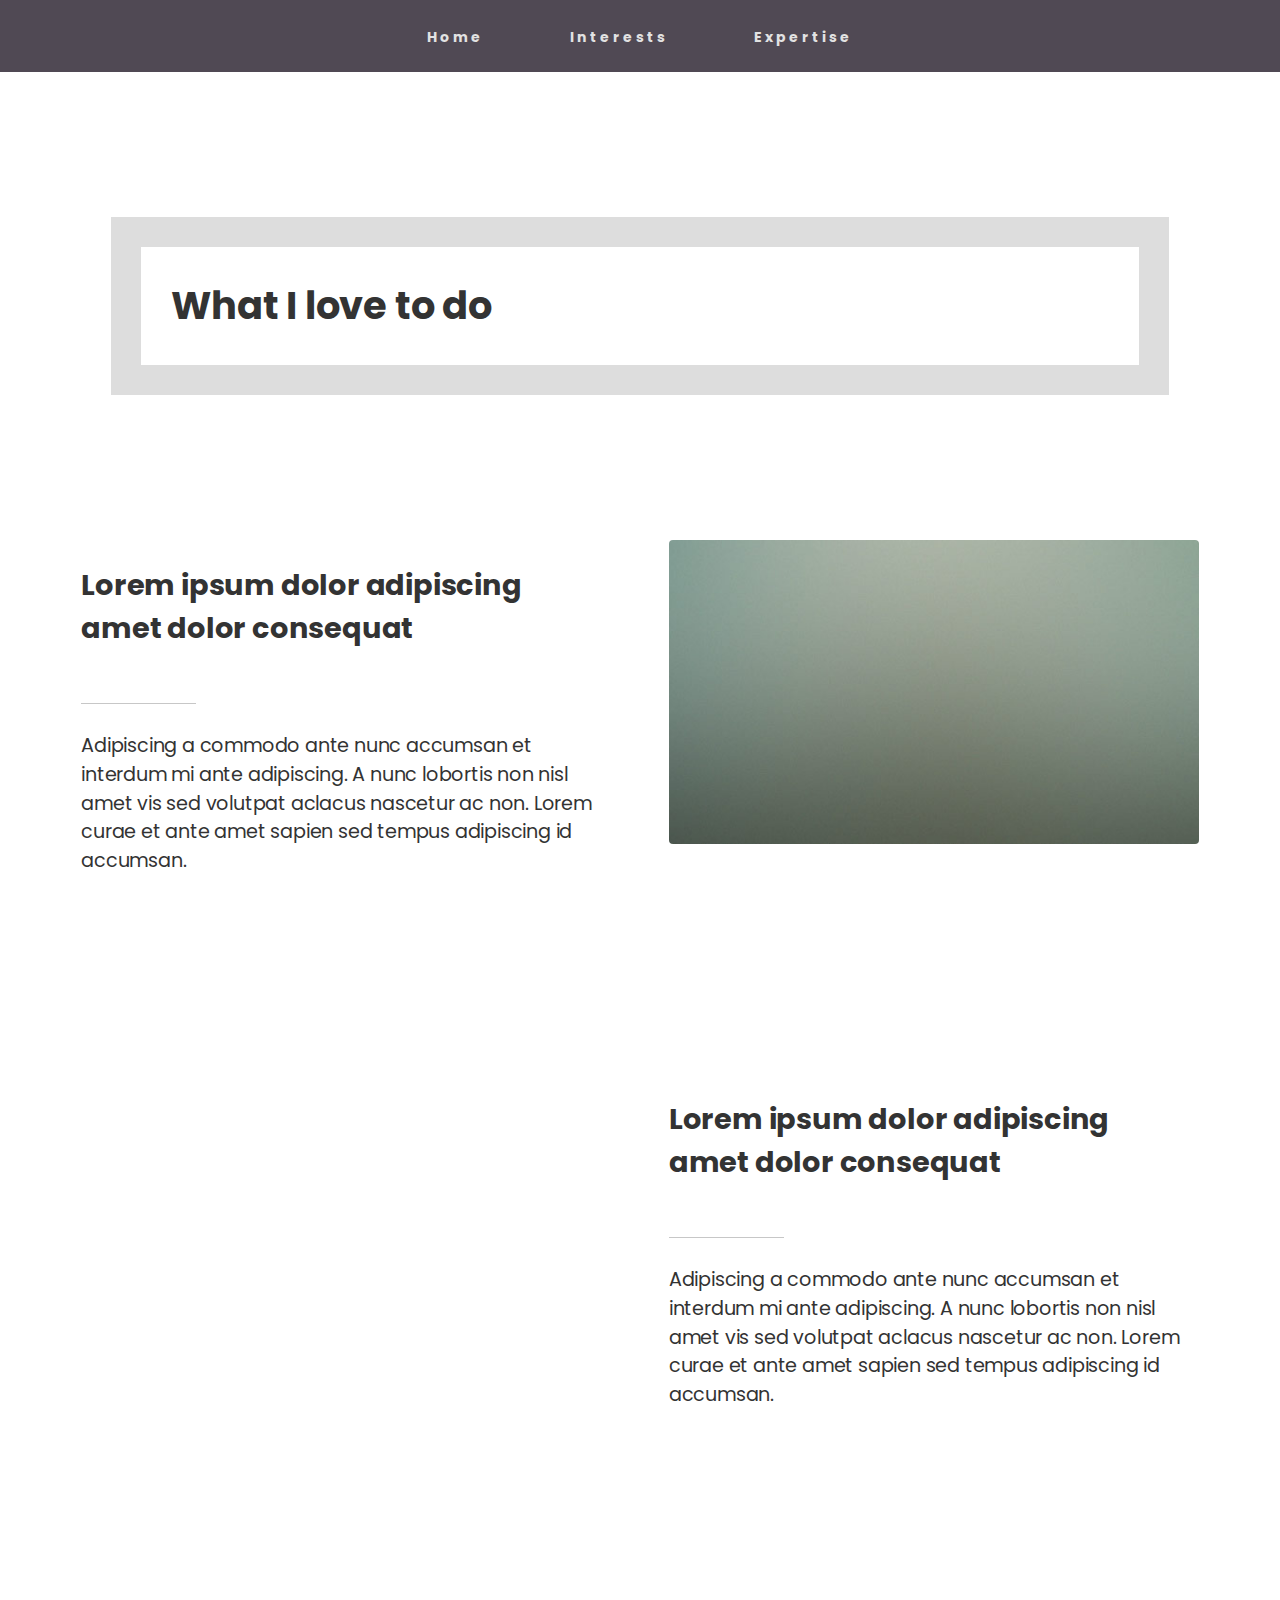
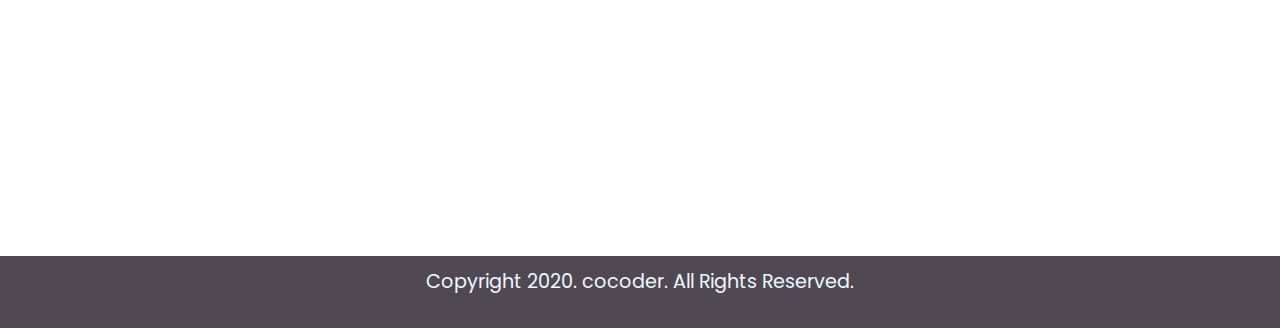
<file: interests.html>
<!DOCTYPE html>
<html lang="en">
  <head>
    <meta charset="UTF-8" />
    <meta name="viewport" content="width=device-width, initial-scale=1.0" />
    <title>NAVIGATION</title>
    <link href="css/style.css" rel="stylesheet" type="text/css" />
    <link href="https://fonts.googleapis.com/css?family=Poppins:300,400,500,600,700,800,900" rel="stylesheet">
  </head>
  <body>
    <nav>
      <ul class="nav-links">
        <li><a href="./index.html">Home</a></li>
        <li><a href="./interests.html">Interests</a></li>
        <li><a href="./expertise.html">Expertise</a></li>
      </ul>
      <div class="burger">
        <div class="line1"></div>
        <div class="line2"></div>
        <div class="line3"></div>
      </div>
    </nav>
    <script src="js/app.js"></script>
    <div id='wrap'>
        <section id="reviews">
          <div class="container">
            <h1>What I love to do</h1>
          </div>
          <section class="main style1">
            <div class="container">
              <div class="row gtr-150">
                <div class="col-6 col-12-medium">
                  <header class="major">
                    <h2>Lorem ipsum dolor adipiscing<br>
                    amet dolor consequat</h2>
                  </header>
                  <p>Adipiscing a commodo ante nunc accumsan et interdum mi ante adipiscing. A nunc lobortis non nisl amet vis sed volutpat aclacus nascetur ac non. Lorem curae et ante amet sapien sed tempus adipiscing id accumsan.</p>
                </div>
                <div class="col-6 col-12-medium imp-medium">
                  <span class="image fit"><img src="img/pic01.jpg" alt=""></span>
                </div>
              </div>
            </div>
          </section>
          <section class="main style1">
            <div class="container">
              <div class="row gtr-150">

                <div class="col-6 col-12-medium">
<div class="iframe_div">
                  <iframe width="460" height="315" src="https://www.youtube.com/embed/9QDgOM2Ipn8" title="YouTube video player" frameborder="0" allow="accelerometer; autoplay; clipboard-write; encrypted-media; gyroscope; picture-in-picture" allowfullscreen></iframe>
                </div>
                </div>
                <div class="col-6 col-12-medium imp-medium">
                  <header class="major">
                    <h2>Lorem ipsum dolor adipiscing<br>
                    amet dolor consequat</h2>
                  </header>
                  <p>Adipiscing a commodo ante nunc accumsan et interdum mi ante adipiscing. A nunc lobortis non nisl amet vis sed volutpat aclacus nascetur ac non. Lorem curae et ante amet sapien sed tempus adipiscing id accumsan.</p>
                </div>
              </div>
            </div>
          </section>
          <section>
            <div class="container">
            
          </div>
          </section>
    </div>

    <footer id="bottom_footer">
        <p>
            <span>Copyright 2020. cocoder. All Rights Reserved.</span>
        </p>
    </footer>
  </body>
</html>
</file>
<file: css/style.css>
* {
  margin: 0px;
  padding: 0px;
  box-sizing: border-box;
}
body {
  background-color: #fff;
  color: #333;
  font: 1.2em / 1.5 Helvetica Neue, Helvetica, Arial, sans-serif;
  padding: 0;
  margin: 0;
  font-family: "Poppins", Arial, sans-serif;
}

h2 {
  display: block;
  font-size: 1.5em;
  margin-block-start: 0.83em;
  margin-block-end: 0.83em;
  margin-inline-start: 0px;
  margin-inline-end: 0px;
  font-weight: bold;
}

nav {
  display: flex;
  justify-content: space-around;
  align-items: center;
  /* 요소의 최소 너비 지정, height 속성 무시
    vh단위는 브라우저 안쪽 높이(window.innerHeight)을 기준으로
    설정된다. 하지만 태블릿이나, 모바일의 경우에는 뷰 포트에 따라
    맞춰짐*/
  min-height: 8vh;
  background-color: #504954;
  font-family: "Poppins", sans-serif;
}

.logo {
  color: rgb(226, 226, 226);
  text-transform: uppercase;
  /* 각 글자 2px씩 간격을 줌*/
  letter-spacing: 2px;
  font-size: 18px;
}

.nav-links {
  width: 40%;
  display: flex;
  justify-content: space-around;
}

.nav-links li {
  list-style: none;
}

.nav-links a {
  color: rgb(226, 226, 226);
  text-decoration: none;
  letter-spacing: 3px;
  font-weight: bold;
  font-size: 14px;
}

.burger {
  display: none;
  cursor: pointer;
}

.burger div {
  width: 25px;
  height: 3px;
  background-color: rgb(226, 226, 226);
  margin: 5px;
  transition: all 0.3s ease;
}

@media screen and (max-width: 1024px) {
  .nav-links {
    width: 60%;
  }
}



.toggle .line1 {
  transform: rotate(-45deg) translate(-5px, 6px);
}

.toggle .line2 {
  opacity: 0;
}

.toggle .line3 {
  transform: rotate(45deg) translate(-5px, -6px);
}

.cards {
  display: grid;
  grid-template-columns: repeat(auto-fill, minmax(230px, 1fr));
  grid-gap: 20px;
}

.card {
  display: grid;
  grid-template-rows: max-content 200px 1fr;
  border: 1px solid #999;
  border-radius: 3px;
}
.card h2 {
  margin: 0;
  padding: 0.5rem;
}
.card img {
  object-fit: cover;
  width: 100%;
  height: 100%;
}
.card .content {
  padding: 0.5rem;
}
#wrap {
  position: relative;
  margin: auto;
  letter-spacing: -.2px;
}
#bottom_footer {
  display: flex;
  background-color: #504954;
  margin-top:100px;
  justify-content: space-around;
  min-height: 8vh;

}
footer p {
  text-align: center;
  margin: 1% 1% 1% 1%;
  color: aliceblue;
}
h1 {
  margin: 30px;
  border: 30px solid #dddddd;
  padding: 30px;
}
.main.style1 {
  background: #fff;
}
.main {
padding: 6em 0 4em 0;
}
.container {
margin: 0 auto;
max-width: 1100px;
width: 90em;
}
@media screen and (max-width: 1680px) {
  .container {
    margin: 0 auto;
    max-width: 90%;
    width: 90em;
    }
}
@media screen and (max-width: 1680px) {
.row.gtr-150 {
  margin-top: 0;
  margin-left: -3em;
}
}

@media screen and (max-width: 1680px){
.row {
  margin-top: 0;
  margin-left: -2em;
}
}
@media screen and (max-width: 1680px){
.row {
  display: flex;
  flex-wrap: wrap;
  box-sizing: border-box;
  align-items: stretch;
}
}
.row {
margin-top: 0;
margin-left: -2em;
}
.row {
display: flex;
flex-wrap: wrap;
box-sizing: border-box;
align-items: stretch;
}
@media screen and (max-width: 1680px){
.row.gtr-150 > * {
  padding: 0 0 0 3em;
}
}
.row.gtr-150 > * {
padding: 0 0 0 3em;
}
.row > .col-6 {
width: 50%;
}
@media screen and (max-width: 1680px){
.row > * {
  padding: 0 0 0 2em;
  box-sizing: border-box;
}
}
.row > * {
padding: 0 0 0 2em;
}
header.major {
margin: 0 0 1em 0;
}
header.major:after {
background: rgba(144, 144, 144, 0.5);
content: '';
display: inline-block;
height: 1px;
margin-top: 1.5em;
width: 6em;
}
.image img {
border-radius: 4px;
display: block;
}
.image.fit {
display: block;
margin: 0 0 2em 0;
width: 100%;
}
.image {
border-radius: 4px;
border: 0;
display: inline-block;
position: relative;
}
.main.style2 {
background-color: #333;
color: rgba(255, 255, 255, 0.75);
background-attachment: fixed, fixed;
background-image: url(../img/header.png), url(../img/header.jpg);
background-size: auto, cover;
}
section.special, article.special {
text-align: center;
}
section {
padding: 6em 1em 4em 1em;
}
@media screen and (max-width: 980px){
.row > .col-12-medium {
  width: 100%;
}
}
.image.fit img {
width: 100%;
}

.iframe_div {
position: relative;
padding-top: 56%;
width: 100%;
height: 0;
}

/* iframe */
div > iframe {
position: absolute;
top: 0;
left: 0;
width: 100%;
height: 100%;
}
@media screen and (max-width: 980px){
.row > .imp-medium {
  order: -1;
}}
table, td, th {
border-collapse : collapse;
border : 1px solid black;
margin: auto;
}

label{
  white-space:pre;
}
</file>
